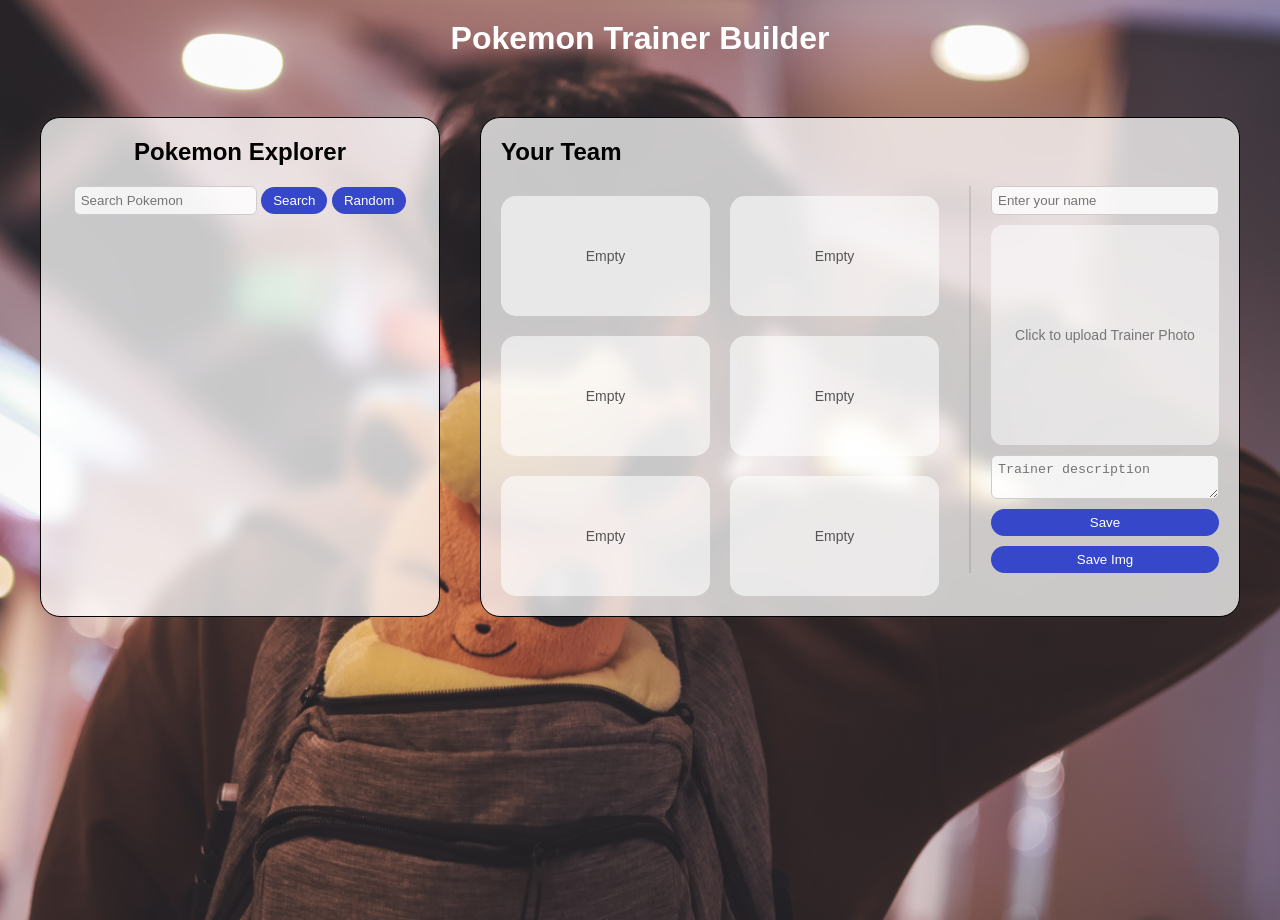
<file: index.html>
<!DOCTYPE html>
<html>
<head>
<meta charset="UTF-8">
<title>Pokemon Page </title>
<link rel="stylesheet" href="style.css">
</head>

<body>
<h1> Pokemon Trainer Builder </h1>

<div class="app">
	<div class = "explorer card">
		<h2> Pokemon Explorer </h2>
			<input id="searchInput" placeholder="Search Pokemon">
			<div id="autocompleteList" class="autocomplete-list"></div>
			<button onclick="searchPokemon()"> Search </button>
			
			<button onclick="randomPokemon()"> Random </button>
			
			<div id="pokemonCard"></div>
	</div>
	
	<div class = "builder card" id="trainerCard">
		<h2> Your Team </h2>
		<div class="builder-content">
			<div class = "team-grid">
				<div class = "team-slot"> Empty </div>
				<div class = "team-slot"> Empty </div>
				<div class = "team-slot"> Empty </div>
				<div class = "team-slot"> Empty </div>
				<div class = "team-slot"> Empty </div>
				<div class = "team-slot"> Empty </div>
			</div>
			
			<div class="trainer-panel" >
				<input type="text" id="trainerName" placeholder="Enter your name">
			
				<div class="trainer-photo-container">
					<div class="trainer-placeholder">
						Click to upload Trainer Photo
					</div>
					<img id="trainerPhoto">
				</div>
				
				<input type="file" id="photoUpload">
				
				<textarea id="trainerDesc" placeholder="Trainer description"></textarea>
				
				<button onclick="saveTrainer()"> Save </button>
				<button onclick="saveTrainerCard()"> Save Img </button>
			</div>
		</div>
	</div>
</div>

<script src="script.js"></script>
<script src="autocomplete.js"></script>
<script src="trainerCard.js"></script>
</body>
</html>
</file>
<file: style.css>
body {
	margin:0;
	font-family: Arial;
	
	background-image:url("assets/bg.jpg");
	background-size:cover;
	background-position:center;
	
	height:100vh;
}

h1 {
	margin: 20px;
	text-align: center;
	color: white;
}

h2 {
	margin-top:0;
}

.app {
	display: grid;
	grid-template-columns:400px 1fr;
	gap:40px;
	padding:40px;
}

.card {
	background:rgba(255,255,255,0.75);
	backdrop-filter:blur(8px);
	border-radius:20px;
	padding:20px
}

.explorer {
	border: 1px solid black;
	padding:20px;
	text-align:center;
	align-items:center;
	justify-content:center;
	position: relative;
	overflow:hidden;
}

#searchInput {
	background:rgba(255,255,255,0.8);
	padding: 6px;
	border-radius:6px;
	color:black;
}

.explorer input {
	padding:6px;
	border-radius:6px;
	border:1px solid #ccc;
}

.builder {
	border: 1px solid black;
	padding:20px;
}

.builder-content {
	display: grid;
	grid-template-columns: 1fr 250px;
	gap: 30px;
	align-items:start;
}

.team-grid {
	display:grid;
	grid-template-columns:repeat(2,1fr);
	gap:20px;
	margin-top:10px;
}

.team-slot {
	height:120px;
	border-radius:15px;
	background:rgba(255,255,255,0.6);
	display:flex;
	flex-direction:column;
	align-items:center;
	justify-content:center;
	font-size:14px;
	color:#555;
	font-size:14px;
}

.team-slot img {
	width:90px;
	image-rendering:pixelated;
}

.team-slot:hover {
	transform:scale(1.1);
	transition:0.1s;
	cursor:pointer;
}

.trainer-panel {
	display:flex;
	flex-direction:column;
	gap:10px;
	border-left:2px solid rgba(0,0,0,0.1);
	padding-left:20px;
}

.trainer-panel input, textarea {
	padding:6px;
	border-radius:6px;
	border:1px solid #ccc;
}

.trainer-photo-container{
	width:100%;
	height: 220px;
	background:rgba(255,255,255,0.5);
	border-radius:12px;
	display:flex;
	align-items:center;
	justify-content:center;
	position: relative;
	overflow:hidden;
	cursor:pointer;
}

.trainer-photo-container:hover{

	outline:2px dashed rgba(0,0,0,0.2);

}

#photoUpload{
	display:none;
}

.trainer-placeholder{
	color:#777;
	font-size:14px;
}

#trainerPhoto {
	width:100%;
	height:100%;
	object-fit:cover;
	display:none;
}

#trainerName{
	background:rgba(255,255,255,0.8);
	padding: 6px;
	border-radius:6px;
	color:black;
}

#trainerDesc{
	background:rgba(255,255,255,0.8);
	padding: 6px;
	border-radius:6px;
	color:black;
}

button {
	padding: 6px 12px;
	border:none;
	border-radius: 16px;
	background: #3648c9;
	color:white;
	cursor:pointer;
}

button:hover {
	background: #a8aee0;
}

.pokemon-card{
	display:flex;
	flex-direction:column;
	align-items:center;
	gap:6px;
	margin-top:10px;
	text-align:center;
}

.pokemon-card p{
	margin:2px 0;
}

.pokemon-card img{
	width:90px;
	image-rendering:pixelated;
}

.pokeon-name{
	text-transform: capitalize;
	font-size:22px;
	margin-botton:10px;
}

.pokemon-sprite{
	width:120px;
	image-rendering:pixelated;
	margin-bottom:10px;
}

.pokedex-entry{
	font-size:14px;
	line-height:1.5;
	text-align:justify;
	margin:10px 20px;
}

.pokemon-type{
	margin-top:14px;
	font-weight:500;
}

.stats-grid{
	display:grid;
	grid-template-columns:1fr 1fr;
	gap:10px;
	margin:10px 0;
}

.stats-col p{
	margin:4px 0;
	font-size:15px;
}

.type-badge{
	display:inline-block;
	padding:4px 10px;
	border-radius:12px;
	color:white;
	font-size:12px;
	font-weight:bold;
	text-transform:uppercase;
	margin:4px;
}

.type-fire{background:#F08030;}
.type-water{background:#6890F0;}
.type-grass{background:#78C850;}
.type-electric{background:#F8D030;color:black;}
.type-ice{background:#98D8D8;color:black;}
.type-fighting{background:#C03028;}
.type-poison{background:#A040A0;}
.type-ground{background:#E0C068;color:black;}
.type-flying{background:#A890F0;}
.type-psychic{background:#F85888;}
.type-bug{background:#A8B820;}
.type-rock{background:#B8A038;}
.type-ghost{background:#705898;}
.type-dragon{background:#7038F8;}
.type-dark{background:#705848;}
.type-steel{background:#B8B8D0;color:black;}
.type-fairy{background:#EE99AC;color:black;}
.type-normal{background:#A8A878;color:black;}

.sprite-container{
	display:flex;
	flex-direction:column;
	align-items:center;
	gap:6px;
}

.shiny-toggle{
	font-size:13px;
	cursor:pointer;
}

.autocomplete-list{
	position:absolute;
	background:white;
	border-radius:12px;
	width:90%;
	max-height:220px;
	overflow-y:auto;
	box-shadow:0 8px 20px rgba(0,0,0,0.15);
	z-index:100;
	margin-top:4px;
}

.autocomplete-item{
	padding:8px 12px;
	cursor:pointer;
	text-transform:capitalize;
	font-size:14px;
}

.autocomplete-item:hover{
	background:#f2f2f2;
}
</file>
